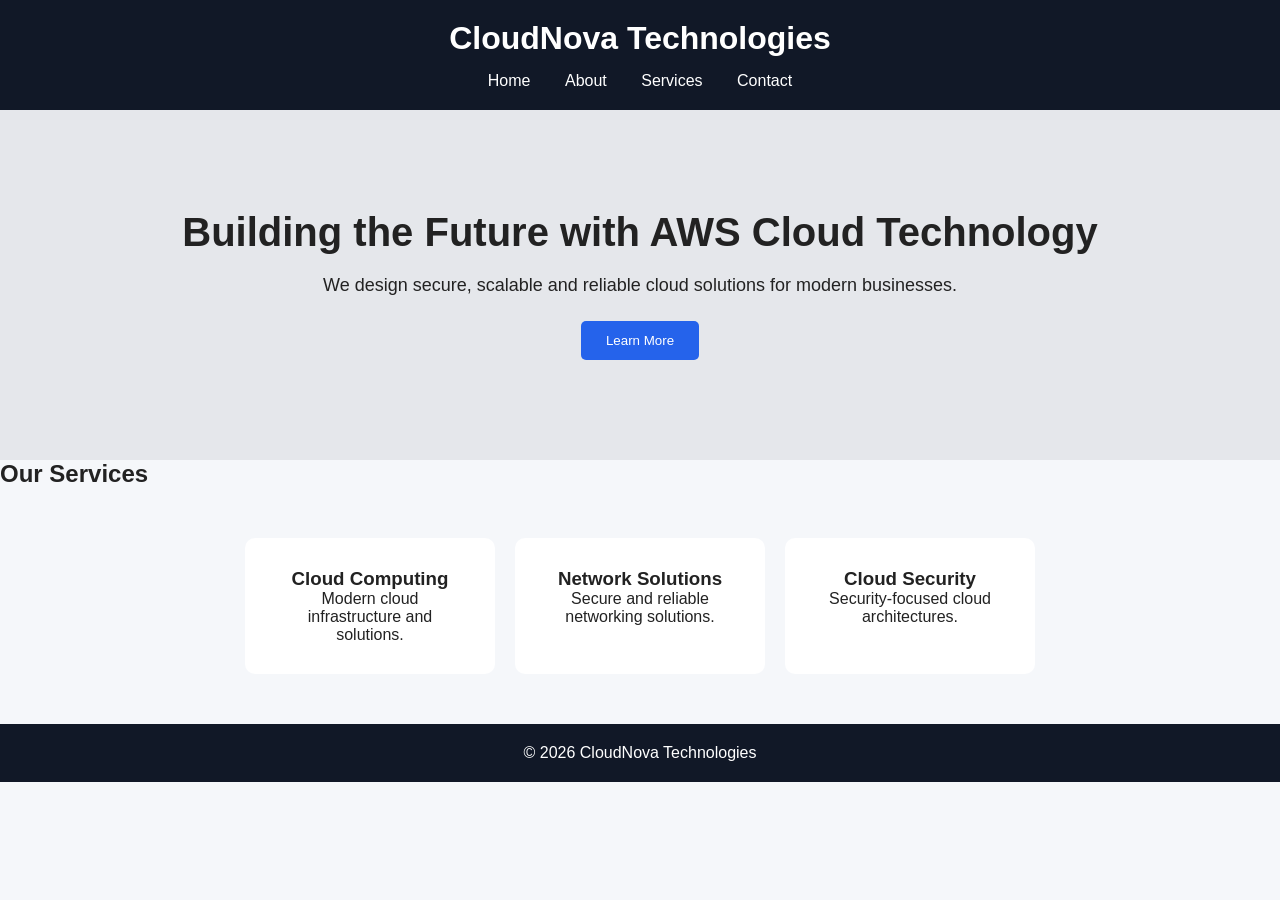
<file: index.html>
<!DOCTYPE html>
<html lang="en">

<head>
    <meta charset="UTF-8">
    <meta name="viewport" content="width=device-width, initial-scale=1.0">

    <title>CloudNova Technologies</title>

    <link rel="stylesheet" href="css/style.css">
</head>

<body>

    <header>
        <h1>CloudNova Technologies</h1>

        <nav>
            <a href="index.html">Home</a>
            <a href="about.html">About</a>
            <a href="services.html">Services</a>
            <a href="contact.html">Contact</a>
        </nav>
    </header>

    <main>

        <section class="hero">

            <h2>Building the Future with AWS Cloud Technology</h2>

            <p>
                We design secure, scalable and reliable cloud solutions
                for modern businesses.
            </p>

            <button onclick="showMessage()">
                Learn More
            </button>

        </section>

        <section>

            <h2>Our Services</h2>

            <div class="services">

                <div>
                    <h3>Cloud Computing</h3>
                    <p>Modern cloud infrastructure and solutions.</p>
                </div>

                <div>
                    <h3>Network Solutions</h3>
                    <p>Secure and reliable networking solutions.</p>
                </div>

                <div>
                    <h3>Cloud Security</h3>
                    <p>Security-focused cloud architectures.</p>
                </div>

            </div>

        </section>

    </main>

    <footer>

        <p>
            © 2026 CloudNova Technologies
        </p>

    </footer>

    <script src="js/script.js"></script>

</body>

</html>
</file>
<file: css/style.css>
* {
    margin: 0;
    padding: 0;
    box-sizing: border-box;
}

body {
    font-family: Arial, sans-serif;
    background: #f5f7fa;
    color: #222;
}

header {
    background: #111827;
    color: white;
    padding: 20px;
    text-align: center;
}

nav {
    margin-top: 15px;
}

nav a {
    color: white;
    text-decoration: none;
    margin: 0 15px;
}

.hero {
    text-align: center;
    padding: 100px 20px;
    background: #e5e7eb;
}

.hero h2 {
    font-size: 40px;
    margin-bottom: 20px;
}

.hero p {
    font-size: 18px;
    margin-bottom: 25px;
}

button {
    padding: 12px 25px;
    border: none;
    cursor: pointer;
    background: #2563eb;
    color: white;
    border-radius: 5px;
}

.services {
    display: flex;
    justify-content: center;
    gap: 20px;
    padding: 50px 20px;
}

.services div {
    background: white;
    padding: 30px;
    width: 250px;
    text-align: center;
    border-radius: 10px;
}

footer {
    text-align: center;
    padding: 20px;
    background: #111827;
    color: white;
}
</file>
